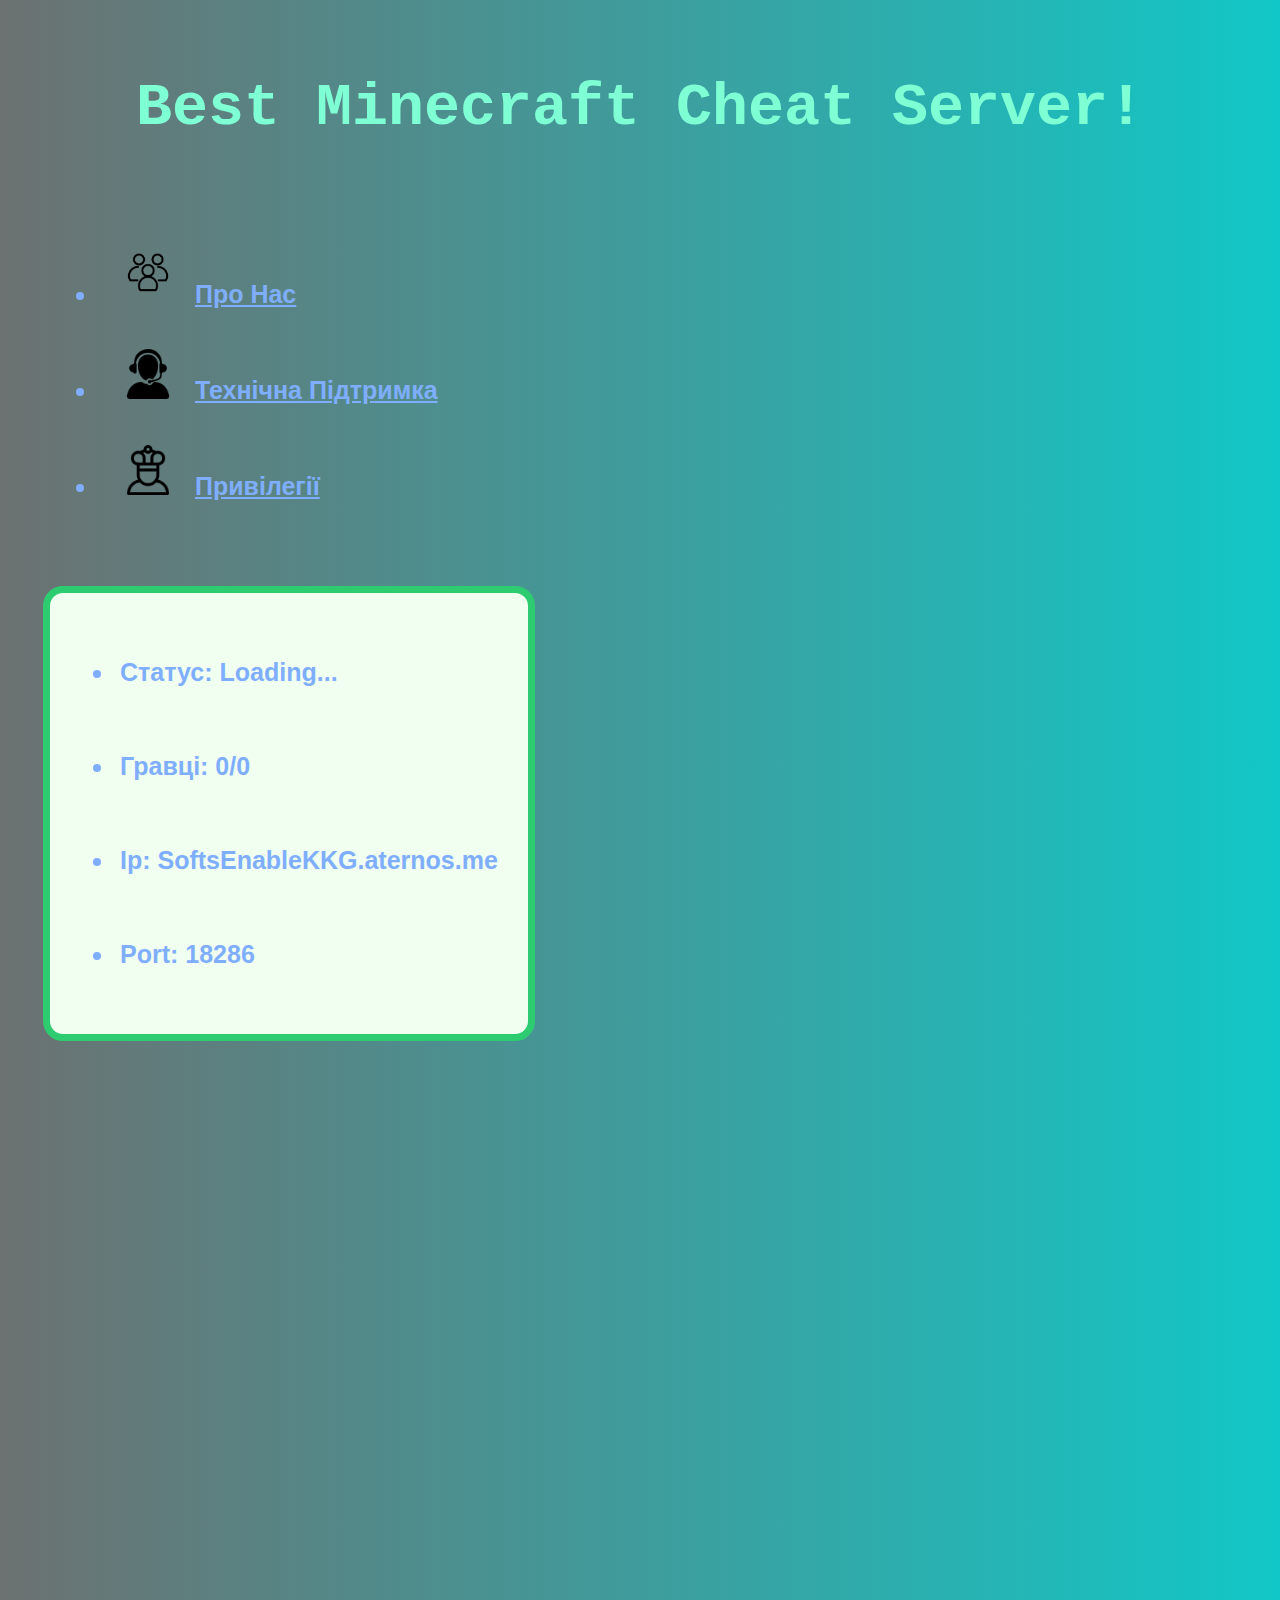
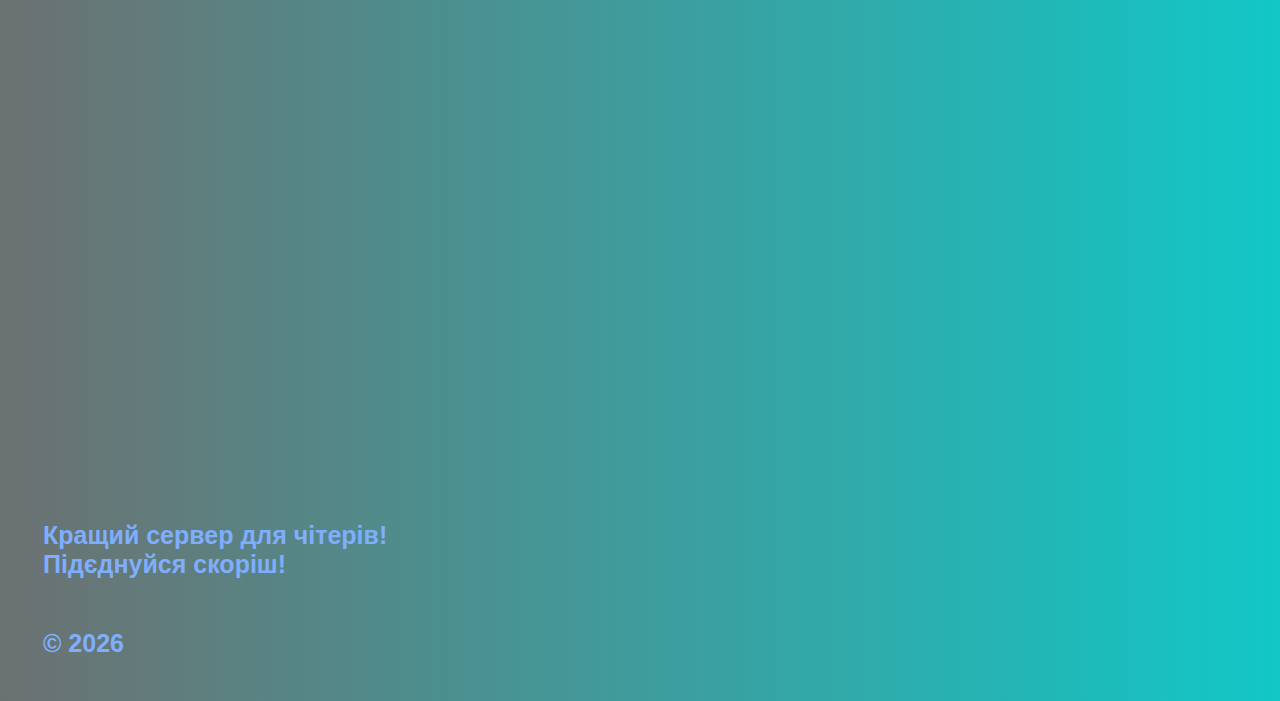
<file: index.html>
<!DOCTYPE html>
<head>
    <meta charset="UTF-8">
    <title>Minecraft Cheat Server!</title>
</head>

<body>
    <link rel="stylesheet" href="assets/style.css">
    <header>
        <h1>Best Minecraft Cheat Server!</h1>
    </header>
    <nav>
        <ul>
            <li class="tex">


                <img src="assets/us.png" class="ab">
                <a href="#about" class="back">Про Нас</a>
            </li>
            <li class="tex">


                <img src="assets/ppp.png"  class="ab">
                <a href="teh.html" class="back">Технічна Підтримка</a>
            </li>
            <li class="tex">


                <img src="assets/donate.png" class="ab">
                <a href="priv.html" class="back">Привілегії</a>
            </li>
        </ul>
    </nav>
    <main>
        <ul>
            <li class="status"><p>Статус: <b id="status">Loading...</b></p></li>
            <li class="status"><p>Гравці: <b id="players">0/0</b></p></li>
            <li class="status"><p>Ip: SoftsEnableKKG.aternos.me</p></li>
            <li class="status"><p>Port: 18286</p></li>
        </ul>
        <script src="assets/script.js"></script>
    </main>
    <footer>
        <p class="i"></p>
        <p id="about" class="about">Кращий сервер для чітерів! Підєднуйся скоріш!
        </p>
        <p id="about" class="about">&copy; 2026
        </p>
    </footer>

    
</body>
</html>
</file>
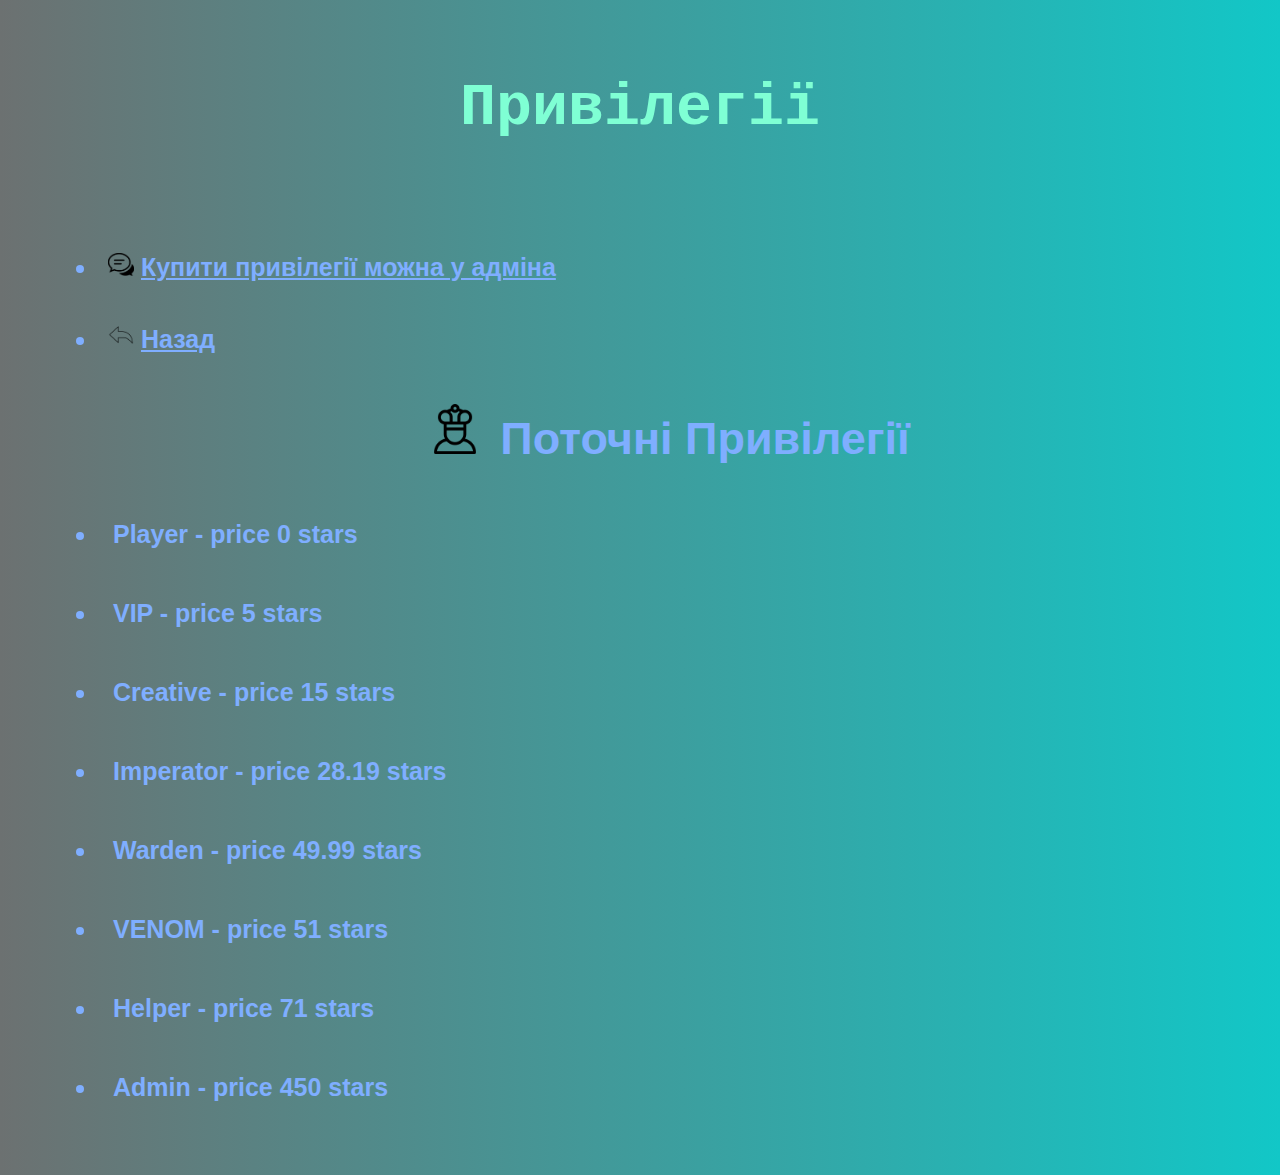
<file: priv.html>
<!DOCTYPE html>
<head>
    <meta charset="UTF-8">
    <title>SoftsEnableKKG.aternos.me - привілегії</title>
</head>

<body>
    <link rel="stylesheet" href="assets/style.css">
    <header>
        <h1>Привілегії</h1>
    </header>
    <nav>
        <ul>
            <li class="tex">


                <img src="assets/sumbit.png" class="sumb">
                <a href="https://t.me/uintptr141" class="back">Купити привілегії можна у адміна</a>
            </li>
            <li class="tex">


                <img src="assets/back.png" class="sumb">
                <a href="index.html" class="back">Назад</a>
            </li>
            <p class="pvg"><img src="assets/donate.png" class="pvgimg">Поточні Привілегії</p>
            <li>Player - price 0 stars</li>
            <li>VIP - price 5 stars</li>
            <li>Creative - price 15 stars</li>
            <li>Imperator - price 28.19 stars</li>
            <li>Warden - price 49.99 stars</li>
            <li>VENOM - price 51 stars</li>
            <li>Helper - price 71 stars</li>
            <li>Admin - price 450 stars</li>

        </ul>
    </nav>
    
</body>
</html>
</file>
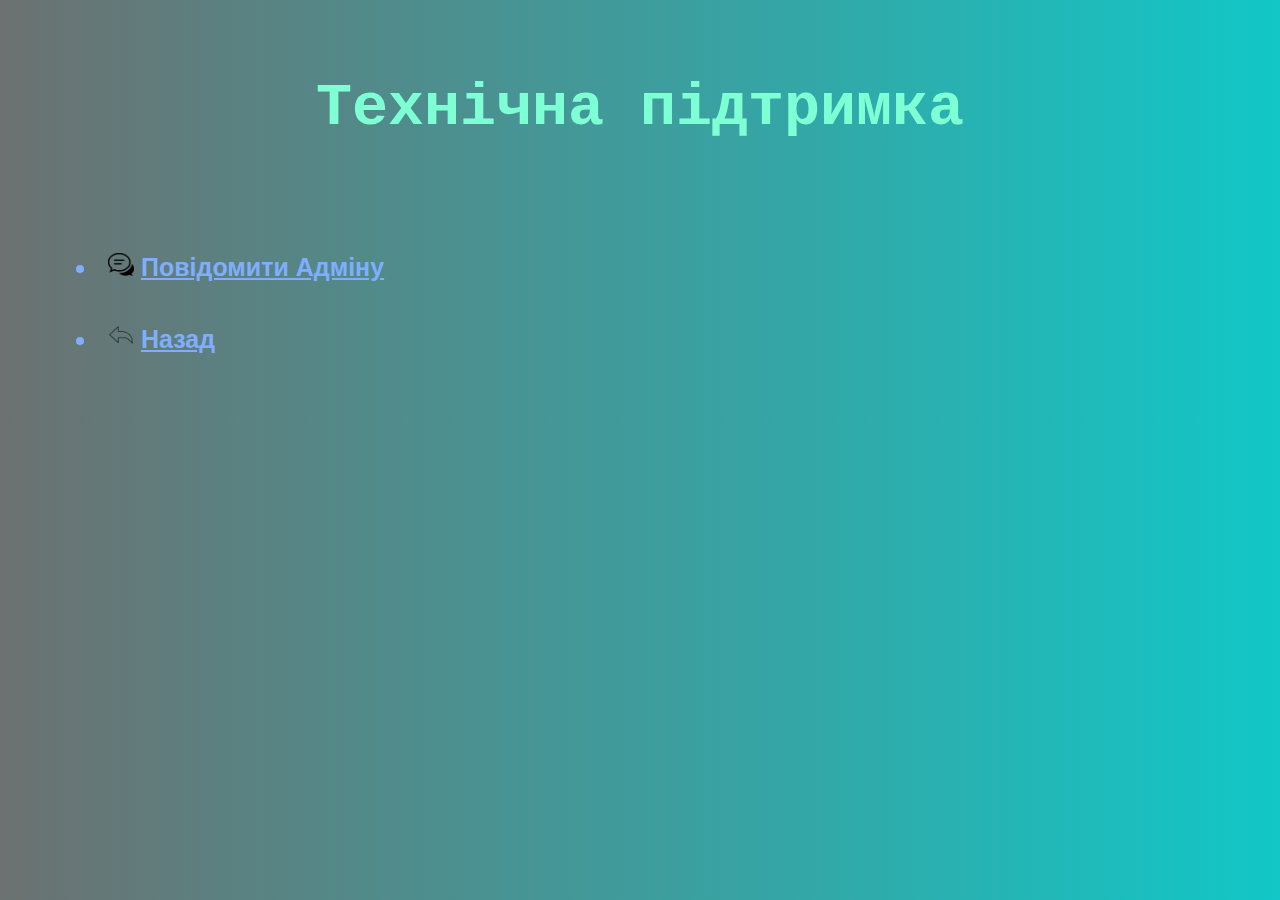
<file: teh.html>
<!DOCTYPE html>
<head>
    <meta charset="UTF-8">
    <title>SoftsEnableKKG.aternos.me - техеічна підтримка</title>
</head>

<body>
    <link rel="stylesheet" href="assets/style.css">
    <header>
        <h1>Технічна підтримка</h1>
    </header>
    <nav>
        <ul>
            <li class="tex">


                <img src="assets/sumbit.png" class="sumb">
                <a href="https://t.me/uintptr141" class="back">Повідомити Адміну</a>
            </li>
            <li class="tex">


                <img src="assets/back.png" class="sumb">
                <a href="index.html" class="back">Назад</a>
            </li>
        </ul>
    </nav>
    
</body>
</html>
</file>
<file: assets/style.css>
body{
    background: linear-gradient(to right, rgb(108, 113, 113), rgb(18, 199, 199));
    padding: 5px;
    font-family: 'Courier New', Courier, monospace;
    font-size: 15px;

}
header{
    text-align: center;
    font-size: 30px;
    color:aquamarine;
    padding: 11px;
    margin: 10px;
}

li{
    text-align: left;
    font-size:25px;
    color:rgb(127, 174, 255);
    padding: 15px;
    margin: 20px;
    font-family:Verdana, Geneva, Tahoma, sans-serif;
    font-weight: bolder;

}
nav{
    margin: 5px;
    padding: 20px;
}
main{
    display: inline-block;
    border: 7px solid #2ecc71;
    border-radius: 20px;
    font-family:Verdana, Geneva, Tahoma, sans-serif;
    background-color: #f0fff0;
    padding: 20px;
    margin: 30px;
}
.status{
    text-align: left;
    font-size:25px;
    color:rgb(127, 174, 255);
    padding: 5px;
    margin: 5px;
    font-family:Verdana, Geneva, Tahoma, sans-serif;
    font-weight: bolder;

}
.i{
    height: 1000px;
}
.about{
    text-align: left;
    font-size:25px;
    color:rgb(127, 174, 255);
    padding: 20px;
    margin: 10px;
    font-family:Verdana, Geneva, Tahoma, sans-serif;
    font-weight: bolder;
    width: 450px;
    
}
.tex{
    padding:10px
    
}
.sumb{
    width: 26px;
    height: auto;
}
.back{
    color:rgb(127, 174, 255);
}
.ab{
    width: 80px;
    height: 50px;
    object-fit: contain;
}
.pvg{
    text-align: center;
    font-size:45px;
    color:rgb(127, 174, 255);
    padding: 20px;
    margin: 10px;
    font-family:'Trebuchet MS', 'Lucida Sans Unicode', 'Lucida Grande', 'Lucida Sans', Arial, sans-serif;
    font-weight: bolder;

}
.pvgimg{
    width: 90px;
    height: 50px;
    object-fit: contain;

}
</file>
